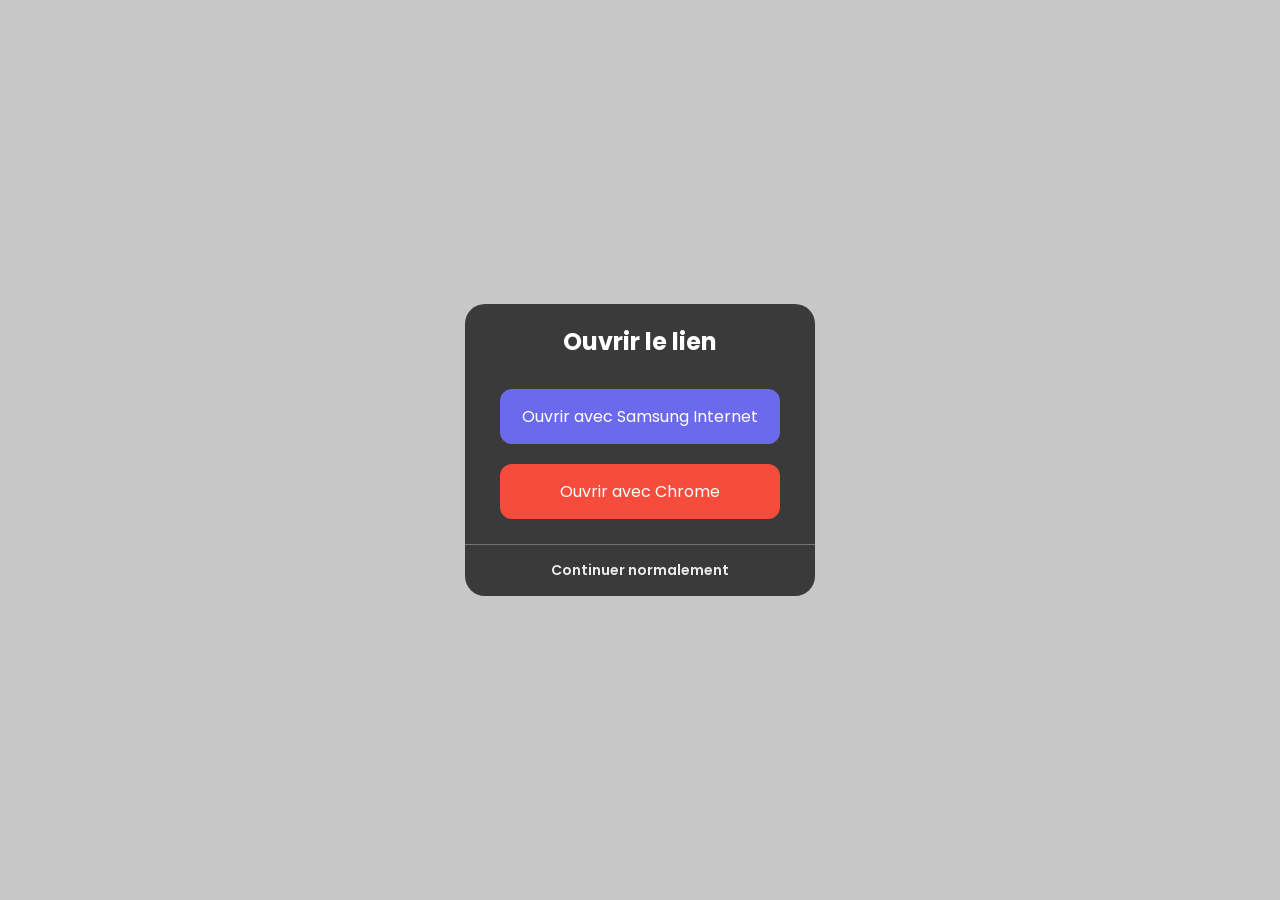
<file: redirect.html>
<!DOCTYPE html>
<html lang="fr">
<head>
    <meta charset="UTF-8">
    <meta name="viewport" content="width=device-width, initial-scale=1.0">
    <title>Anniversaire Mathis</title>
    <link rel="stylesheet" href="styles.css">
    <link rel="preconnect" href="https://fonts.googleapis.com">
    <link rel="preconnect" href="https://fonts.gstatic.com" crossorigin>
    <link href="https://fonts.googleapis.com/css2?family=Poppins:ital,wght@0,100;0,200;0,300;0,400;0,500;0,600;0,700;0,800;0,900;1,100;1,200;1,300;1,400;1,500;1,600;1,700;1,800;1,900&family=Roboto:ital,wght@0,100..900;1,100..900&display=swap" rel="stylesheet">

    <style>
    body {
      margin: 0;
      font-family: Arial, sans-serif;
      background: rgb(199, 199, 199);
      display: flex;
      justify-content: center;
      align-items: center;
      height: 100vh;
      color: white;
      text-align: center;
    }

    .container {
      background-color: #3a3a3a;
      border-radius: 20px;
      backdrop-filter: blur(10px);
      width: 90%;
      max-width: 350px;
    }

    h2 {
      margin: 20px 0px;
    }

    button {
      width: 280px;
      padding: 15px;
      margin: 10px 10px;
      border: none;
      border-radius: 12px;
      font-size: 16px;
      cursor: pointer;
      transition: transform 0.15s, opacity 0.15s;
    }

    button:hover {
      transform: scale(1.05);
      opacity: 0.9;
    }

    .samsung {
      background-color: #6c6aec;
      color: white;
    }

    .chrome {
      background-color: #f54c3c;
      color: white;
    }

    a {
      display: block;
      margin-top: 15px;
      color: white;
      text-decoration: underline;
      font-size: 14px;
      opacity: 0.9;
      border-top: 1px solid #7a7a7a;
      padding: 15px 10px;
      text-decoration: none;
        font-weight: 600;

    }
  </style>
</head>
<body>
   
    <div class="container">
        <h2>Ouvrir le lien</h2>

        <button class="samsung" onclick="openSamsung()">
            Ouvrir avec Samsung Internet
        </button>

        <button class="chrome" onclick="openChrome()">
            Ouvrir avec Chrome
        </button>

        <a href="https://cyprientvl.github.io/mathis-anniv.github.io">Continuer normalement</a>
    </div>

    <script src="redirect.js" type=""></script>
</body>
</html>
</file>
<file: styles.css>
* {
  margin: 0;
  padding: 0;
  box-sizing: border-box;
  font-family: 'Poppins', sans-serif;
}

html, body {
  height: 100dvh;
  overflow: hidden;
  background: black;
  color: white;
}

#container {
  height: calc(100dvh - 49px);
  width: 100%;
  position: relative;
  overflow: hidden;
  touch-action: none; 
}

.slide {
  height: calc(100dvh - 49px);
  width: 100%;
  position: absolute;
  top: 0;
  left: 0;
  transition: transform 0.4s ease;
}

.slide .slide-template{
  position: relative;
  height: 100%;
  width: 100vw;
}

.slide .slide-template .video-action{
  position: absolute;
  right: 0px;
  bottom: 5px;
  display: flex;
  flex-direction: column;
  align-items: center;
  z-index: 1;
}

.slide .slide-template .video-action .action-item{
  height: 65px;
  width: 62px;
  display: flex;
  align-items: center;
  justify-content: center;
  flex-direction: column;
}

.slide .slide-template .video-action .action-item svg{
  height: 32px;
  width: 32px;
}

.slide .slide-template .video-action .action-item p{
  font-size: 13px;
  font-weight: 600;
    filter: drop-shadow(0px 4px 7px #2b2b2b);

}

.slide .slide-template .video-action .profile{
  position: relative;
  margin-bottom: 13px;
}

.slide .slide-template .video-action .sound img{
  height: 40px;
  width: 40px;
  border-radius: 50%;
  object-fit: cover;
  margin-top: 15px;
}

.slide .slide-template .video-action .profile svg{
  position: absolute;
  left: 50%;
  transform: translateX(-50%) translateY(25%);
  bottom: 0;
  height: 23px !important;
  width: 23px !important;
  
}

.slide .slide-template .video-action .profile img{
  height: 44px;
  width: 44px;
  border-radius: 50%;
  object-fit: cover;
}


.slide .slide-template .video-description{
  position: absolute;
  left: 10px;
  bottom: 5px;
}

.slide .slide-template .video-description .profile-name{
  font-weight: 600;
  font-size: 16px;
  margin-bottom: 2px;
  filter: drop-shadow(0px 4px 7px #2b2b2b);
}

.slide .slide-template .video-description .description{
  font-size: 15px;
  width: 270px;
  text-overflow: ellipsis;
  overflow: hidden;
  max-height: 35px;
  line-height: 18px;
  filter: drop-shadow(0px 4px 7px #2b2b2b);
}

.slide .slide-template .video-description .hashtag{
  display: flex;
  align-items: center;
  gap: 5px;
  filter: drop-shadow(0px 4px 7px #2b2b2b);
}

.slide .slide-template .video-description .hashtag p{
  font-size: 15px;
  color: #b0b3b2;
    filter: drop-shadow(0px 4px 7px #2b2b2b);

}

.slide .slide-template .main-image{
  height: 100%;
  width: 100%;
  object-fit: cover;
}

.slide .slide-template .main-video{
  height: 100%;
  width: 100%;
  object-fit: cover;
}

footer{
  position: fixed;
  left: 0;
  bottom: 0;
  width: 100%;
  height: 49px;
  background-color: black;
  display: grid;
  grid-template-columns: repeat(5, 1fr);
}

footer .footer-item{
  display: flex;
  flex-direction: column;
  align-items: center;
  padding: 2px 8px 17px;
}

footer .footer-item svg{
  height: 30px !important;
  width: 30px !important;
}

footer .footer-item p{
  font-size: 10px;
}

footer .main-button svg{
  height: 49px !important;
  width: 75px !important;
  transform: translateY(-1px);
}


header{
  position: fixed;
  top: 10px;
  left: 50%;
  z-index: 1;
  transform: translateX(-50%);
  display: flex;
  align-items: center;
  gap: 20px;
}

header p{
  color: #b0b3b2;
  font-size: 17px;
  font-weight: 600;
}

header .for-you{
  color: white;
  font-weight: 600;
  position: relative;
}

header .for-you::after{
  width: 30px;
  height: 2px;
  background-color: white;
  content: "";
  position: absolute;
  left: 50%;
  transform: translateX(-50%);
  border-radius: 10px;
  bottom: -8px;
}

#play-button{
  position: fixed;
  left: 50%;
  top: 50%;
  transform: translateX(-50%) translateY(-50%);
  height: 62px;
  width: 62px;
  z-index: 1;
}

.liked svg{
  fill: #fe2c55 !important;
}

.faved svg{
  fill: #face15 !important;
}

.media-count{
  position: absolute;
  z-index: 1;
  top: 10px;
  right: 10px;
  font-weight: 500;
  filter: drop-shadow(0px 4px 7px #2b2b2b);
}

.popup-watch-time{
  position: absolute;
  left: 50%;
  top: 50%;
  transform: translateX(-50%) translateY(-50%);
  border-radius: 20px;
  flex-direction: column;
  align-items: center;
  justify-content: center;
  background-color: #3a3a3a;
  z-index: 4;
  width: 90%;
  display: none;
}

.backdrop{
  top: 0;
  z-index: 3;
  position: fixed;
  height: 100%;
  width: 100%;
  background-color: black;
  opacity: 0.5;
  display: none;

}

.popup-watch-time img{
  width: 50px;
  margin-top: 20px;
}

.popup-watch-time .title{
  font-weight: 600;
  font-size: 17px;
  margin: 10px 0px 10px 0px;
}

.popup-watch-time .description{
  color: #d4d4d4;
  font-size: 15px;
  text-align: center;
  padding: 0px 10px;
}

.popup-watch-time .close{
  text-align: center;
  color: #dbdbdb;
  font-weight: 600;
  padding: 10px;
  border-top: 1px solid #7a7a7a;
  width: 100%;
  margin-top: 20px;
}
</file>
